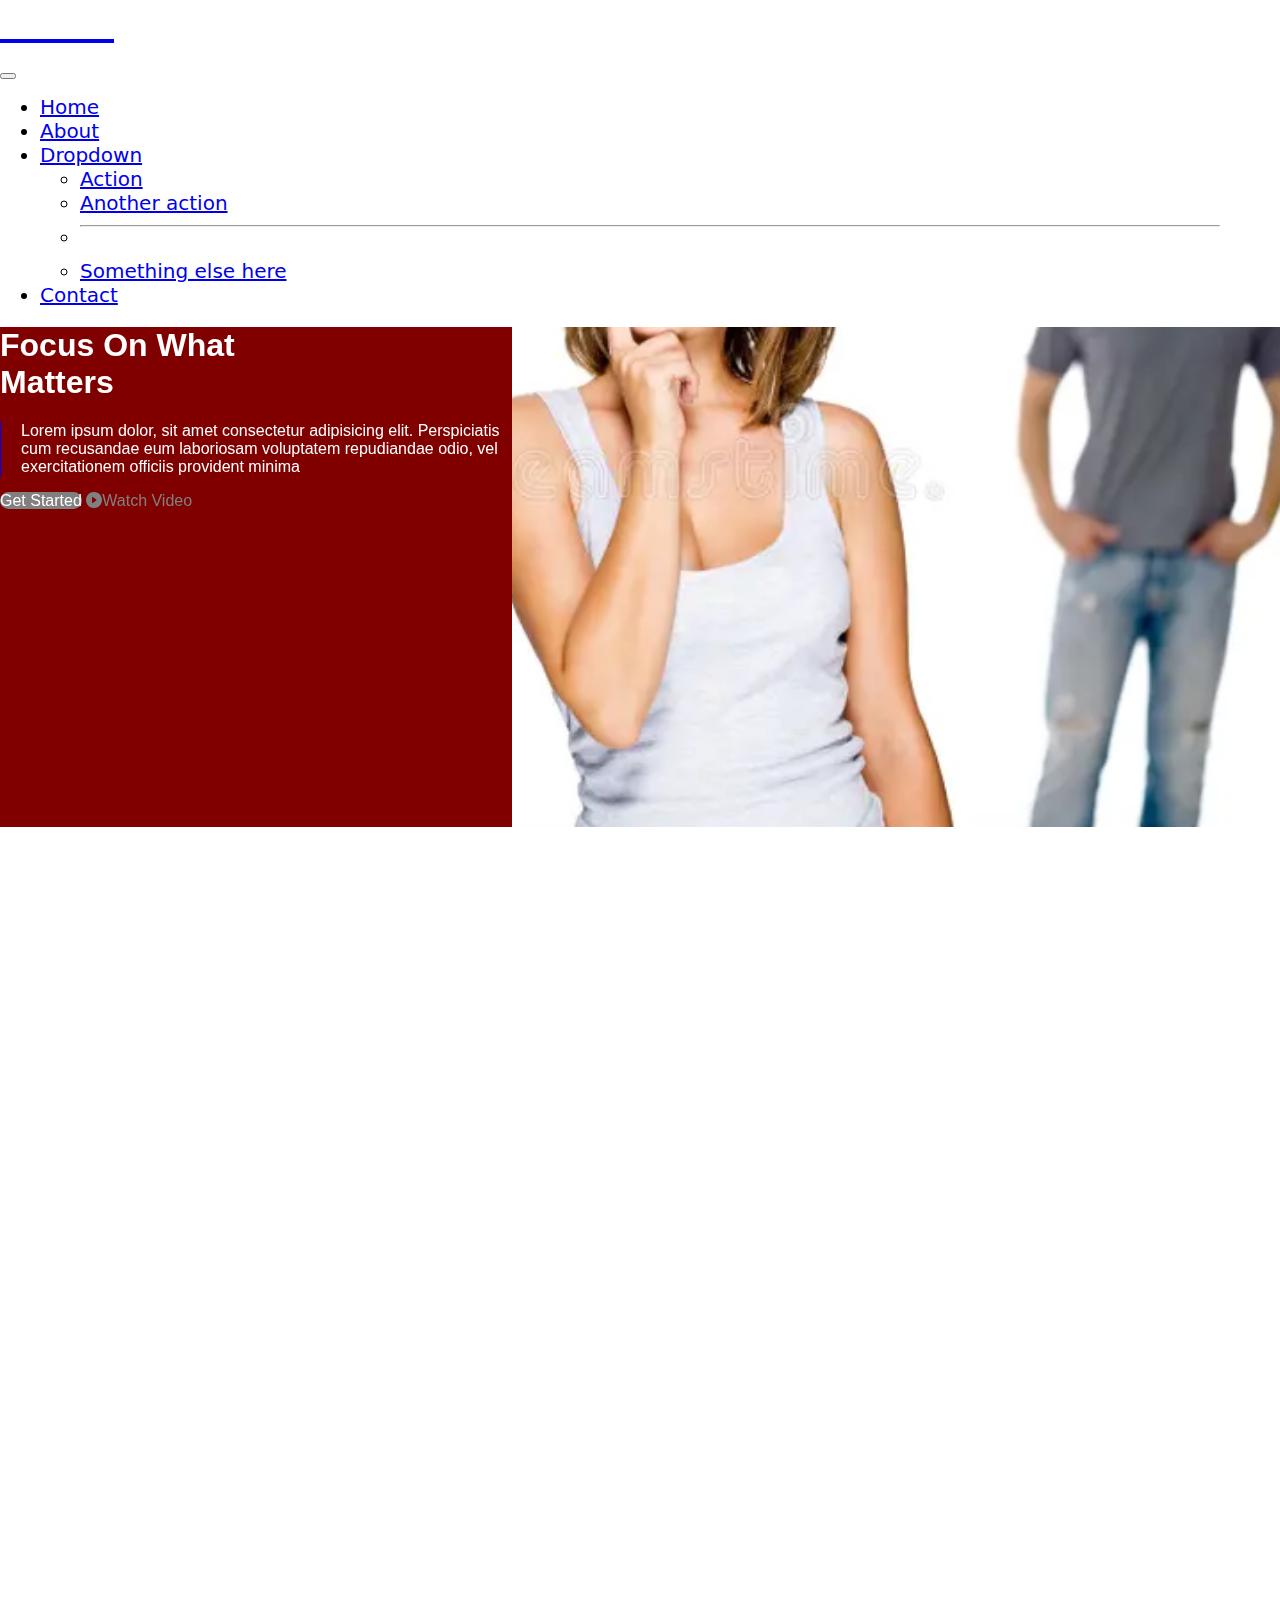
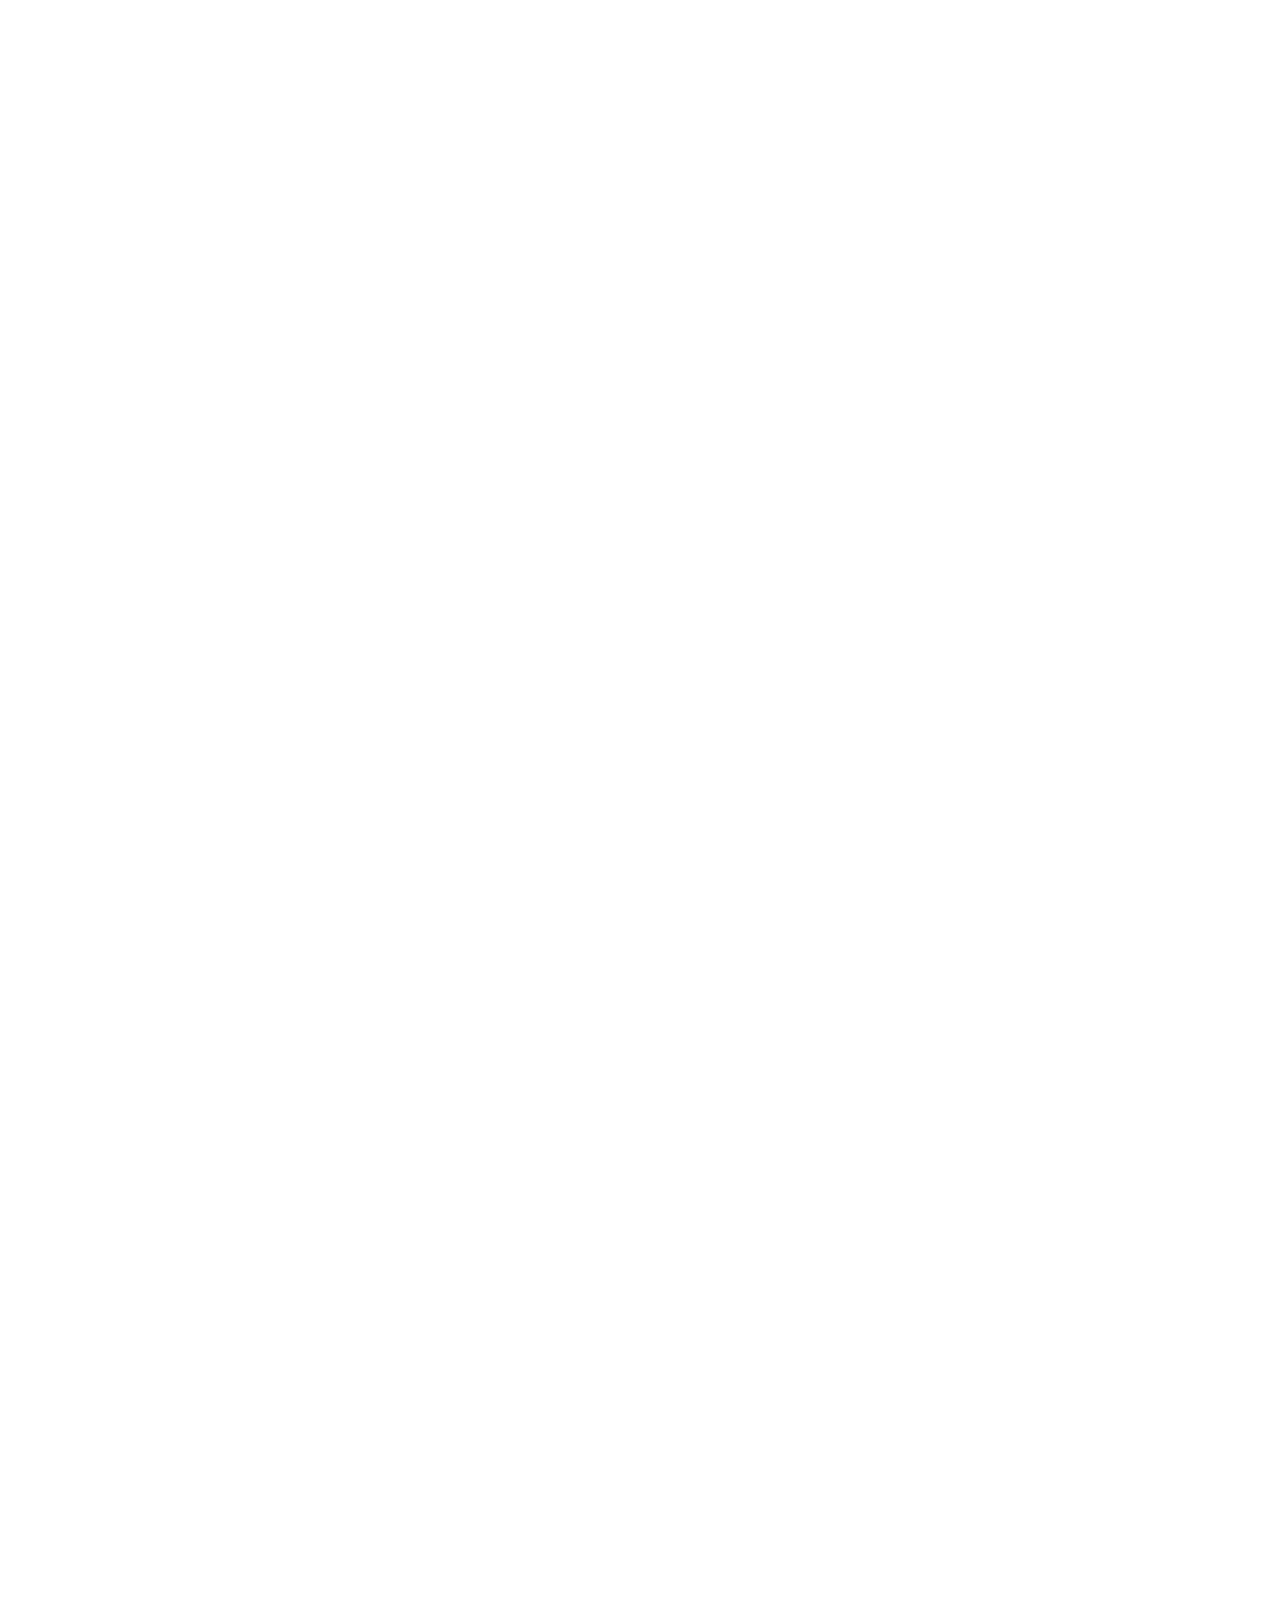
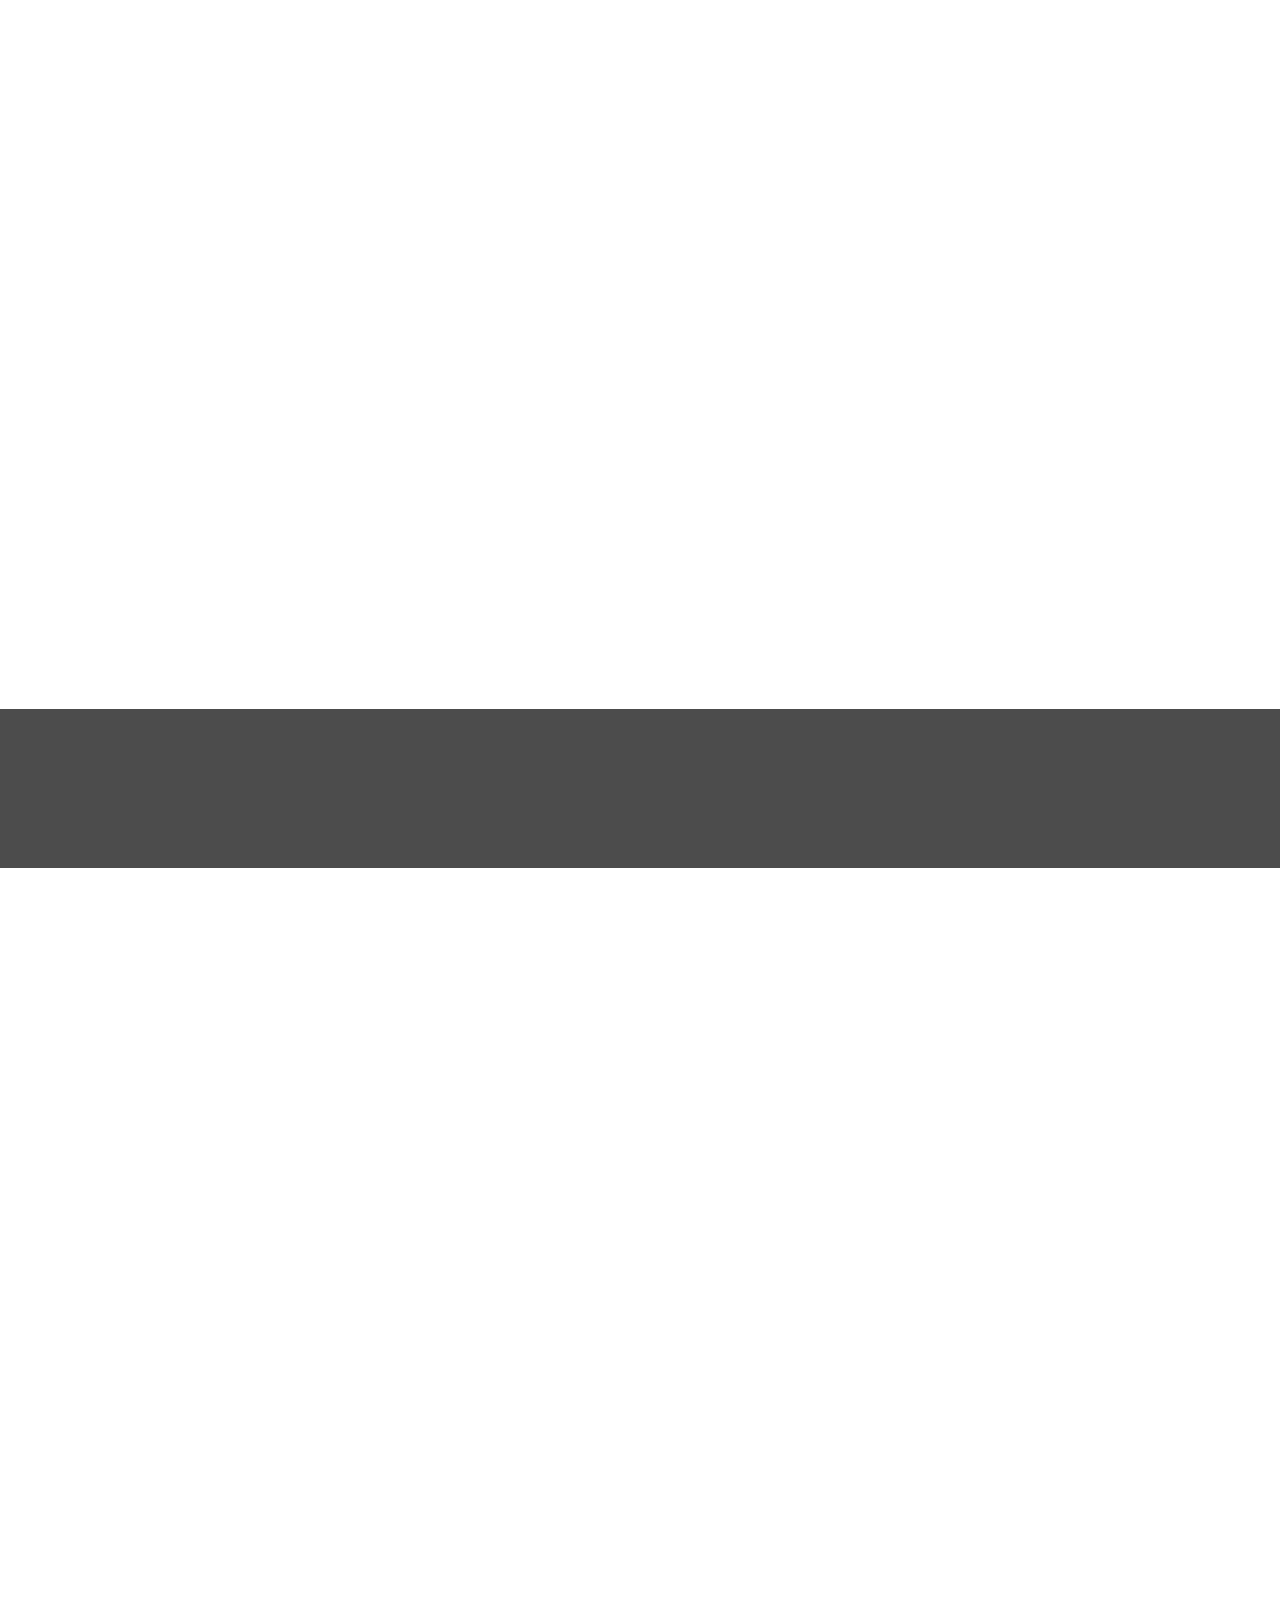
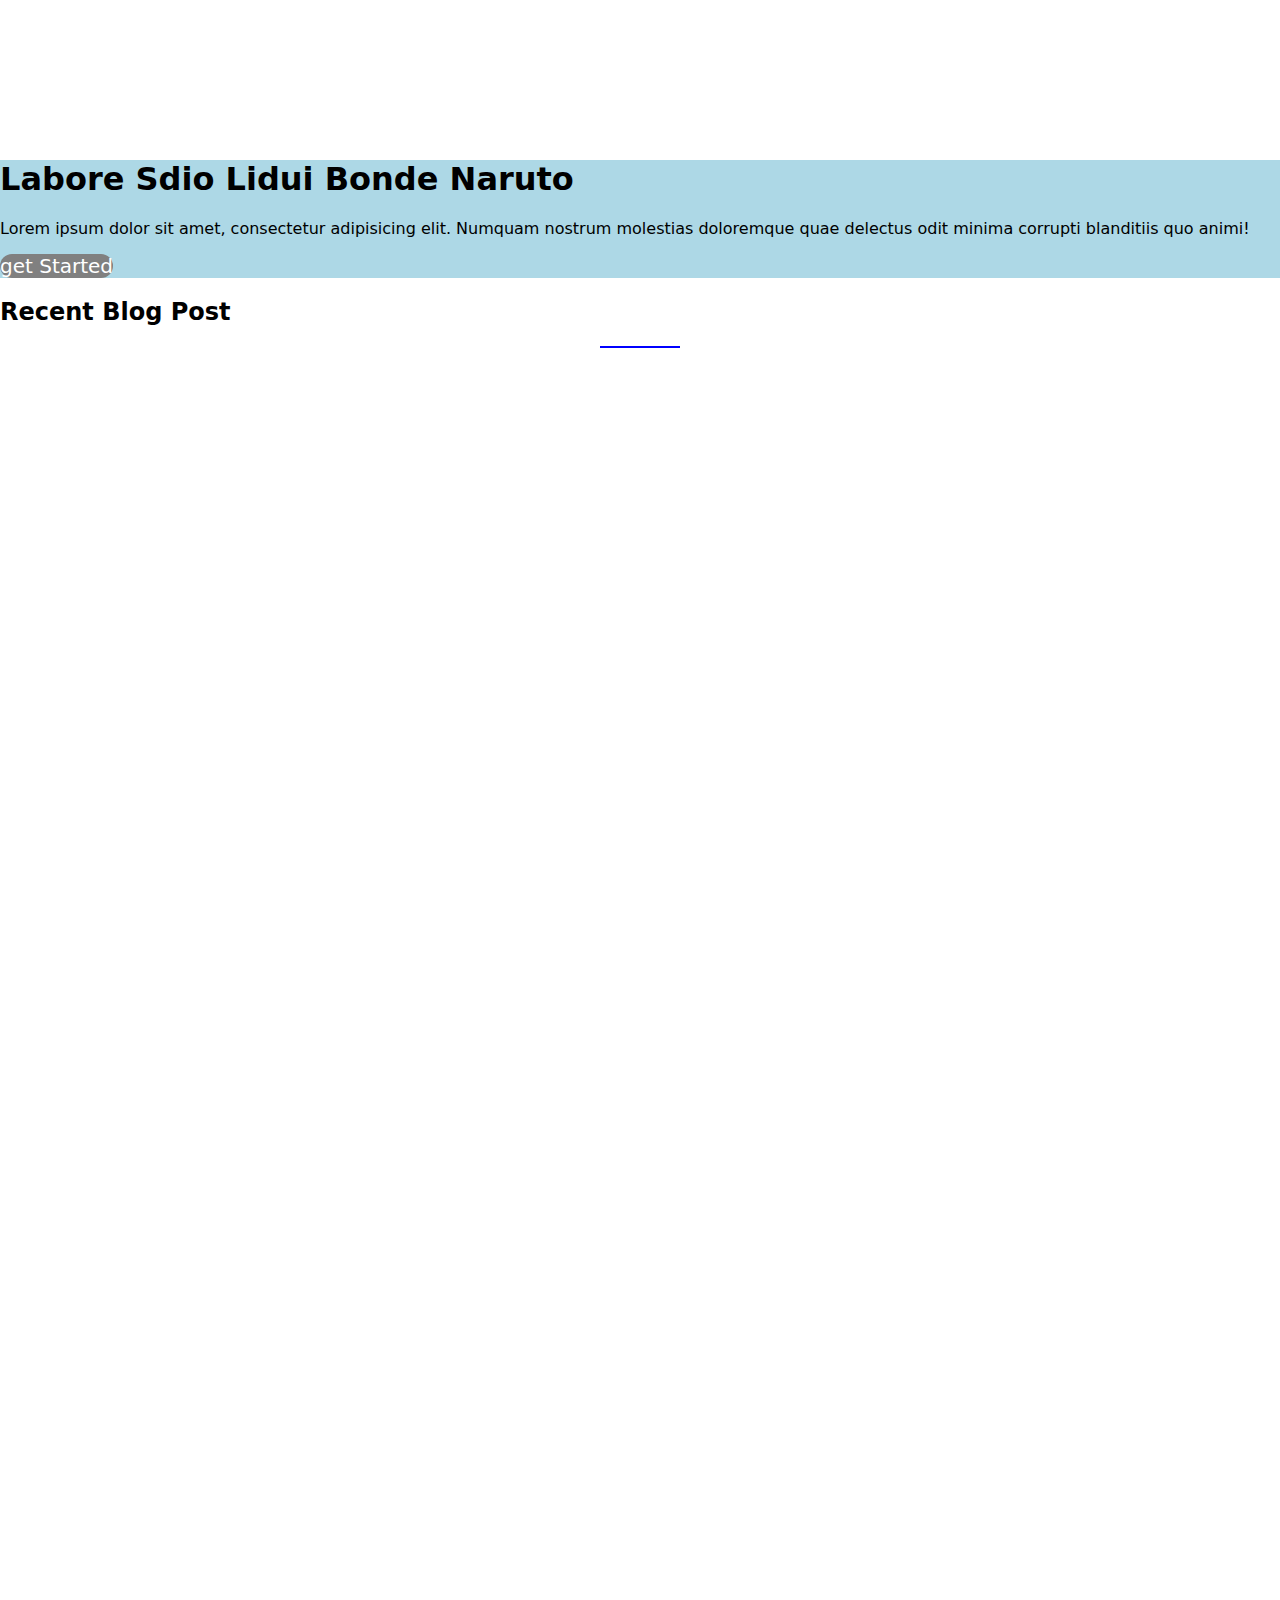
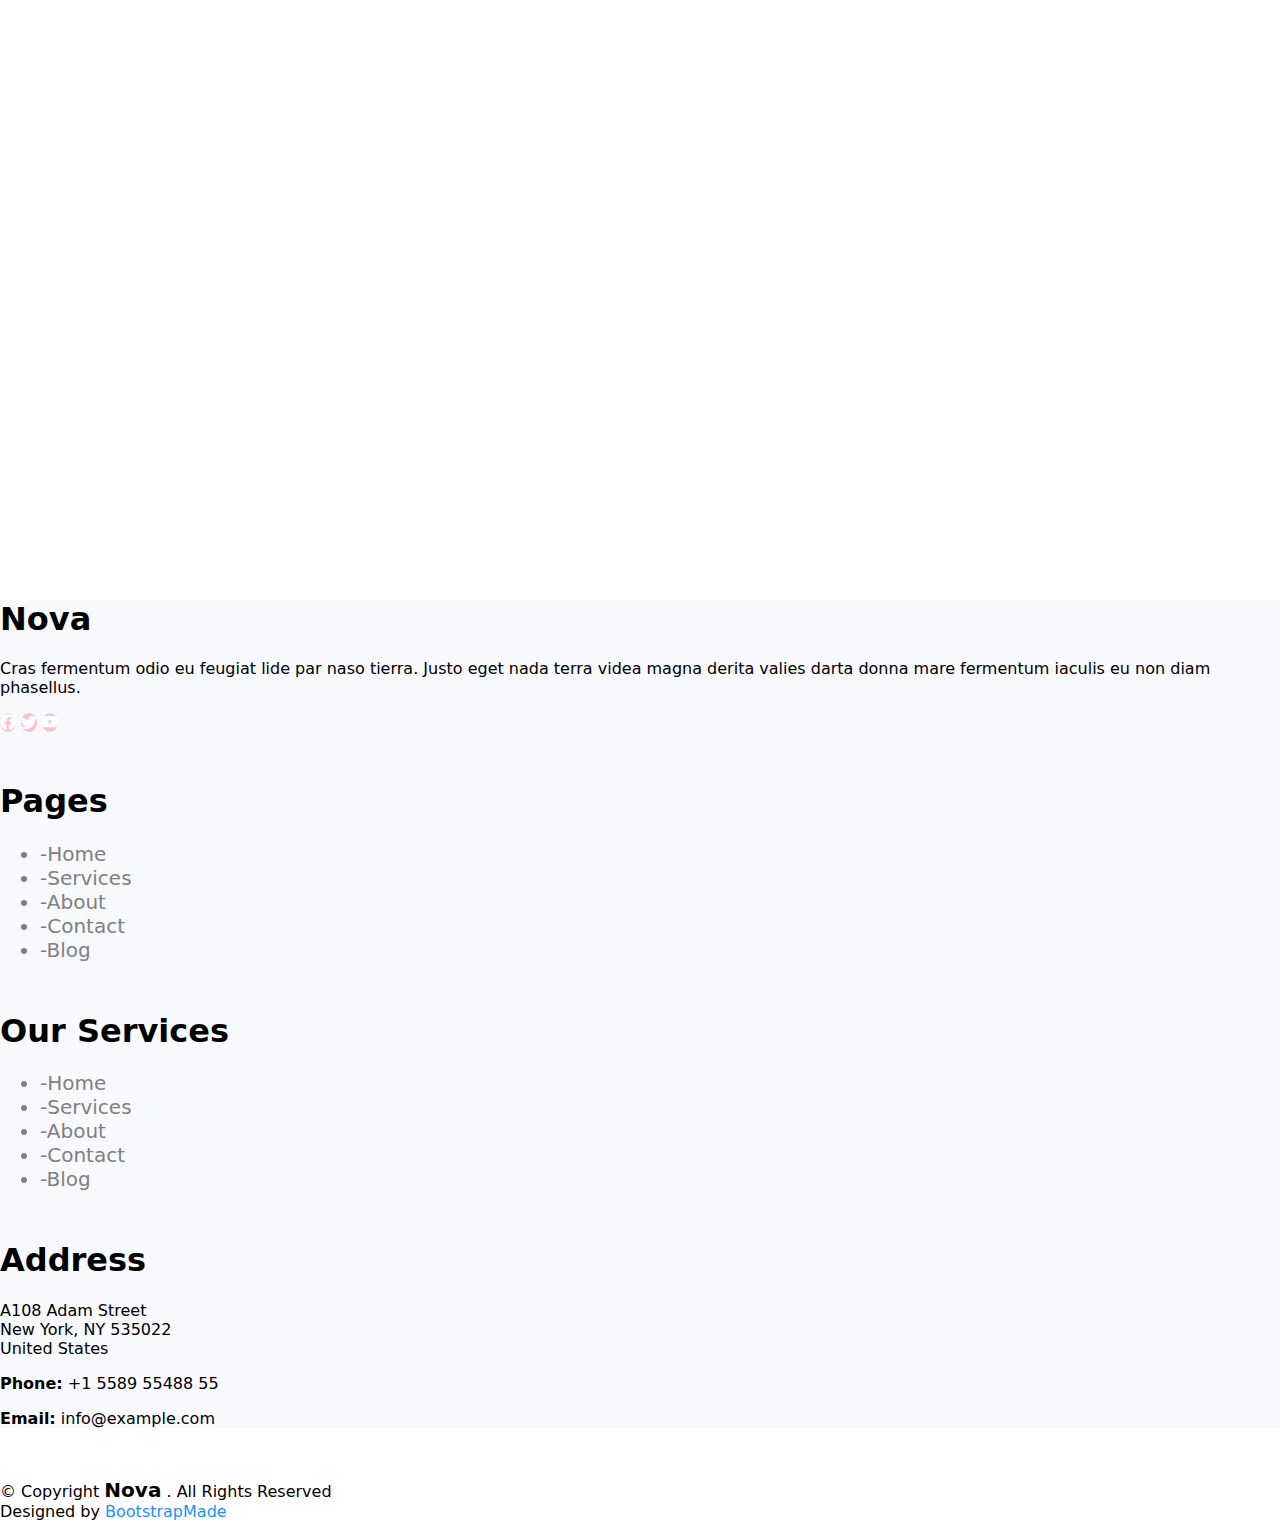
<file: NovaDemo/index.html>
<html>

<head>
    <title>Nova Demo </title>
    <link rel="stylesheet" href="index.css">
    <link href="https://cdn.jsdelivr.net/npm/bootstrap@5.3.2/dist/css/bootstrap.min.css" rel="stylesheet" integrity="sha384-T3c6CoIi6uLrA9TneNEoa7RxnatzjcDSCmG1MXxSR1GAsXEV/Dwwykc2MPK8M2HN" crossorigin="anonymous">
    <link rel="stylesheet" href="https://cdn.jsdelivr.net/npm/bootstrap-icons@1.11.1/font/bootstrap-icons.css">
    <link href="https://unpkg.com/aos@2.3.1/dist/aos.css" rel="stylesheet">
</head>
<body>
    <!-- start of Navbar Section -->

    <section class="header-section">
      
        <nav class="navbar navbar-expand-lg bg-none">
            <div class="container-fluid">
              <a class="navbar-brand" href="#"><h1>Nova</h1></a>
              <button class="navbar-toggler" type="button" data-bs-toggle="collapse" data-bs-target="#navbarSupportedContent" aria-controls="navbarSupportedContent" aria-expanded="false" aria-label="Toggle navigation">
                <span class="navbar-toggler-icon"></span>
              </button>
              <div class="collapse navbar-collapse" id="navbarSupportedContent">
                <ul class="navbar-nav ms-auto mb-2 mb-lg-0">
                  <li class="nav-item">
                    <a class="nav-link" aria-current="page" href="#">Home</a>
                  </li>
                  <li class="nav-item">
                    <a class="nav-link" href="./About.html">About</a>
                  </li>
                  <li class="nav-item dropdown">
                    <a class="nav-link dropdown-toggle" href="#" role="button" data-bs-toggle="dropdown" aria-expanded="false">
                      Dropdown
                    </a>
                    <ul class="dropdown-menu">
                      <li><a class="dropdown-item" href="#">Action</a></li>
                      <li><a class="dropdown-item" href="#">Another action</a></li>
                      <li><hr class="dropdown-divider"></li>
                      <li><a class="dropdown-item" href="#">Something else here</a></li>
                    </ul>
                  </li>
                  <li class="nav-item">
                    <a class="nav-link" href="#">Contact</a>
                  </li>
                 
                 
                 
                </ul>
                
              </div>
            </div>
          </nav>
    </section>

    <section class=" upper-section p-0">
     
        <div class="container-fluid ">
            <div class="row ">
             
                <div class="col-md-4 bg-hi "  >
                   <div class="custom-div"   data-aos="fade-up"
                   data-aos-duration="3000">

                    <div class="heading mt-5">
                      <h1>Focus On What <br> Matters</h1>
                  </div>
                  <div class="text  mt-4 mb-5">
                      <p class="paragraph">Lorem ipsum dolor, sit amet consectetur adipisicing
                          elit. Perspiciatis cum recusandae eum
                          laboriosam voluptatem repudiandae odio,
                          vel exercitationem officiis provident minima</p>
                  </div>
              <div class="buttons">
                  <a class="btn btn-primary btn-lg mt-4 mb-20">Get Started</a>
                  <a class="btn btn-custom btn-lg mt-4 mb-20 ml-4"><i class="bi bi-play-circle-fill"></i>Watch Video</a>
                   </div>
                   </div>
                       
                </div>
            </div>
        </div>
    </section>


    <!-- starting of why us section -->
    <section class="WhyUs mt-3 bg-white text-black">
        <div class="container text-center">
            <h2 data-aos="fade-up"
            data-aos-duration="3000" class="m-5">Why Choose Us</h2>
            <hr data-aos="fade-up"
            data-aos-duration="3000" class="blue-hr">
            <div class="row " data-aos="fade-up"
            data-aos-duration="3000">
                <div class="col-md-6 col-sm-12 bg-blue" >
                    <img src="./img/download1.png" class="image-fluid" alt="">
                </div>
                <div class="col-md-6 col-sm-12">
                  <div id="carouselExampleDark" class="carousel carousel-dark slide">
                    <div class="carousel-inner">
                        <div class="carousel-item active text-center" data-bs-interval="10000">
                  <div class="custom text-center">
                    <h2 class="text-center mt-7" style="color: black;">Unique key we have</h2>
                    <p class="text-center" style="color: blue;">It is a long established fact
                      that a reader will be
                      distracted by the readable content of a page
                      when looking at its layout.</p>
                  <p style="color: red;">There are many variations of passages of Lorem Ipsum available,
                      but the majority have suffered alteration in some</p>
                  </div>
                  </div>
                  <div class="carousel-item" data-bs-interval="2000">
                    <div class="custom text-center">
                      <h2 class="text-center mt-7" style="color: black;">Unique key we have</h2>
                      <p class="text-center" style="color: blue;">It is a long established fact
                        that a reader will be
                        distracted by the readable content of a page
                        when looking at its layout.</p>
                    <p style="color: red;">There are many variations of passages of Lorem Ipsum available,
                        but the majority have suffered alteration in some</p>
                    </div>
                </div>
                <div class="carousel-item" data-bs-interval="2000">
                  <div class="custom text-center">
                    <h2 class="text-center mt-7" style="color: black;">Unique key we have</h2>
                    <p class="text-center" style="color: blue;">It is a long established fact
                      that a reader will be
                      distracted by the readable content of a page
                      when looking at its layout.</p>
                  <p style="color: red;">There are many variations of passages of Lorem Ipsum available,
                      but the majority have suffered alteration in some</p>
                  </div>
              </div>
              
                  </div>
                  <button class="carousel-control-prev" type="button" data-bs-target="#carouselExampleDark" data-bs-slide="prev">
                    <span class="carousel-control-prev-icon" aria-hidden="true"></span>
                    <span class="visually-hidden">Previous</span>
                  </button>
                  <button class="carousel-control-next" type="button" data-bs-target="#carouselExampleDark" data-bs-slide="next">
                    <span class="carousel-control-next-icon" aria-hidden="true"></span>
                    <span class="visually-hidden">Next</span>
                  </button>
                  </div>
                   
                    
                    
                </div>
            </div>
        </div>
    </section>
    
    
    
    
    <!-- start of services section -->
     <section class=" bg-white services"> 
        <div class="container text-center mt-5 mb-5">
            <h2 data-aos="fade-up"
            data-aos-duration="3000">Why Choose Us</h2>
            <hr data-aos="fade-up"
            data-aos-duration="3000" class="blue-hr mb-5">
            <div class="row" data-aos="fade-up"
            data-aos-duration="3000">
                <div class="col-md-4 d-flex">
                  <i class="bi bi-envelope-paper d-flex mt-1 "></i>
                  
                  <div class="tex"> 
                    <h2 class="d-flex">Loreum Ipsum</h2>
                    <p class="m-0 p-0">The generated Lorem Ipsum is therefore 
                        always free from repetition, injected humour,
                         or non-characteristic words etc.</p>
                  </div>
                </div>
               

                <div class="col-md-4 d-flex">
                    <i class="bi bi-envelope-paper d-flex mt-1 "  style="color: blue; "></i>
                    
                    <div class="tex"> 
                      <h2 class="d-flex">Loreum Ipsum</h2>
                      <p class="d-flex">The generated Lorem Ipsum is therefore 
                          always free from repetition, injected humour,
                           or non-characteristic words etc.</p>
                    </div>
                  </div>


                  <div class="col-md-4 d-flex">
                    <i class="bi bi-envelope-paper d-flex mt-1 "></i>
                    
                    <div class="tex"> 
                      <h2 class="d-flex">Loreum Ipsum</h2>
                      <p class="d-flex">The generated Lorem Ipsum is therefore 
                          always free from repetition, injected humour,
                           or non-characteristic words etc.</p>
                    </div>
                  </div>



                  <div class="col-md-4 d-flex">
                    <i class="bi bi-envelope-paper d-flex mt-1 "></i>
                    
                    <div class="tex"> 
                      <h2 class="d-flex">Loreum Ipsum</h2>
                      <p class="d-flex">The generated Lorem Ipsum is therefore 
                          always free from repetition, injected humour,
                           or non-characteristic words etc.</p>
                    </div>
                  </div>

                  <div class="col-md-4 d-flex">
                    <i class="bi bi-envelope-paper d-flex mt-1 "></i>
                    
                    <div class="tex"> 
                      <h2 class="d-flex">Loreum Ipsum</h2>
                      <p class="d-flex">The generated Lorem Ipsum is therefore 
                          always free from repetition, injected humour,
                           or non-characteristic words etc.</p>
                    </div>
                  </div>


                  <div class="col-md-4 d-flex">
                    <i class="bi bi-envelope-paper d-flex mt-1 "></i>
                    
                    <div class="tex"> 
                      <h2 class="d-flex">Loreum Ipsum</h2>
                      <p class="d-flex">The generated Lorem Ipsum is therefore 
                          always free from repetition, injected humour,
                           or non-characteristic words etc.</p>
                    </div>
                  </div>
                  
            </div>
            </div>
     </section>

<section class="u-section">
    <div class="container-fluid text-white text-center ">
        
        <div class="row ">
           <div class="col-lg-12">
            <div class="text-section text-center  "
            data-aos="fade-up"
            data-aos-duration="2000"> 
                <h2 class="">Ut fugiat aliquam aut non</h2>
                <div class="paragraph">
                    <p class="">Duis aute irure dolor in reprehenderit in voluptate velit esse cillum<br>
                        dolore eu fugiat nulla pariatur. Excepteur sint occaecat cupidatat non <br>
                        proident. </p>
                </div>
               <a class="btn btn-primary btn-lg">Call To Action</a>
            </div>
          </div>
            
        </div>
      

      
    </div>
</section>

<section class="powerFull bg-white">
    <div class="container ">
        <div class="row Features-row" data-aos="fade-up"
        data-aos-duration="3000">
            <h1>Powerful Features for<br>
                Your Business </h1>

                <div class="col-lg-6"><i class="bi bi-cart-dash"></i> Easy Cart Features</div>
                <div class="col-lg-6"><i class="bi bi-cart-dash"></i> Easy Cart Features</div>

                <div class="col-lg-6"><i class="bi bi-cart-dash"></i> Easy Cart Features</div>
                <div class="col-lg-6"><i class="bi bi-cart-dash"></i> Easy Cart Features</div>

                <div class="col-lg-6"><i class="bi bi-cart-dash"></i> Easy Cart Features</div>
                <div class="col-lg-6"><i class="bi bi-cart-dash"></i> Easy Cart Features</div>
        </div>
       <div class="row image-row" data-aos="fade-up"
       data-aos-duration="3000">
        <img src="./img/iphone.png" alt="">
       </div>
    </div>
</section>

<section class="lobar bg-blue">
  <div class="container  mt-5 mb-5">

    <div class="row">
      <div class="col-md-4 col-sm-12">
        <h1 class="mt-5">Labore Sdio Lidui
          Bonde Naruto</h1>
          <p class="mt-4 mb-4">Lorem ipsum dolor sit amet, consectetur adipisicing elit. 
            Numquam nostrum molestias doloremque quae delectus odit minima corrupti blanditiis quo animi!</p>
            <a class="btn btn-primary btn-lg mb-7">get Started</a>
      </div>
    </div>
    </div>
</section>
<!-- satrting of blog Section -->
<section class=" blog-section bg-white">
  <div class="container  mt-5 mb-5">
    <h2 class="text-center">Recent Blog Post</h2>
    <hr class="blue-hr mb-5">
    <div class="row">
      <div class="col-lg-3" data-aos="fade-up"
      data-aos-duration="3000">
        <div class="image-div">
          <img src="./img/blog-1.jpg"  class="image-fluid" alt="">
        </div>
        <p class="mt-1"><span style="color: darkgray;">Tue December 12</span>/Johr khan</p>
        <h4>Khan you are here 
        Khan you  </h4>
        <p style="color: darkgrey;">Quia nam eaque omnis explicabo similique eum quaerat similique laboriosam. Quis omnis repellat sed quae consectetur magnam...

          </p>
          <a class="btn btn-blog">Read More<i class="bi bi-arrow-right"></i></a>
      </div>
      <div class="col-lg-3" data-aos="fade-up"
      data-aos-duration="4000">
        <div class="image-div">
          <img src="./img/blog-1.jpg"  class="image-fluid" alt="">
        </div>
        <p class="mt-1"><span style="color: darkgray;">Tue December 12</span>/Johr khan</p>
        <h4>Khan you are here 
        Khan you  </h4>
        <p style="color: darkgrey;">Quia nam eaque omnis explicabo similique eum quaerat similique laboriosam. Quis omnis repellat sed quae consectetur magnam...

          </p>
          <a class="btn btn-blog">Read More<i class="bi bi-arrow-right"></i></a>
      </div>
      <div class="col-lg-3" data-aos="fade-up"
      data-aos-duration="4000">
        <div class="image-div">
          <img src="./img/blog-1.jpg"  class="image-fluid" alt="">
        </div>
        <p class="mt-1"><span style="color: darkgray;">Tue December 12</span>/Johr khan</p>
        <h4>Khan you are here 
        Khan you  </h4>
        <p style="color: darkgrey;">Quia nam eaque omnis explicabo similique eum quaerat similique laboriosam. Quis omnis repellat sed quae consectetur magnam...

          </p>
          <a class="btn btn-blog">Read More<i class="bi bi-arrow-right"></i></a>
      </div>
      <div class="col-lg-3" data-aos="fade-up"
      data-aos-duration="5000">
        <div class="image-div">
          <img src="./img/blog-1.jpg"  class="image-fluid" alt="">
        </div>
        <p class="mt-1"><span style="color: darkgray;">Tue December 12</span>/Johr khan</p>
        <h4>Khan you are here 
        Khan you  </h4>
        <p style="color: darkgrey;">Quia nam eaque omnis explicabo similique eum quaerat similique laboriosam. Quis omnis repellat sed quae consectetur magnam...

          </p>
          <a class="btn btn-blog">Read More<i class="bi bi-arrow-right"></i></a>
      </div>
    </div>
    </div>
</section>


<section class="Fotter_section">
  <div class="container">
    <div class="row mt-5 mb-5">
       <div class="col-lg-4">
        <h1>Nova</h1>
        <p>Cras fermentum odio eu feugiat lide par naso tierra. Justo 
          eget nada terra videa magna derita valies darta donna mare
           fermentum iaculis eu non diam phasellus.</p>
           <i class="bi bi-facebook text-dark mx-1 lead"></i>
            <i class="bi bi-twitter text-dark mx-1 lead"></i>
            <i class="bi bi-linkdin text-dark mx-1 lead"></i>
            <i class="bi bi-youtube text-dark mx-1 lead"></i>
       </div>
       <div class="col-lg-2">
        <h1>Pages</h1>
       <ul class="list-unstyled">
        <li>-Home</li>
        <li>-Services</li>
        <li>-About</li>
        <li>-Contact</li>
        <li>-Blog</li>
       </ul>
       </div>
       <div class="col-lg-3">
        <h1>Our Services</h1>
       <ul class="list-unstyled">
        <li>-Home</li>
        <li>-Services</li>
        <li>-About</li>
        <li>-Contact</li>
        <li>-Blog</li>
       </ul>
        
       </div>

       <div class="col-lg-2">

        <h1 class="mb-3">Address</h1>
        <p class="mb-3">A108 Adam Street<br>
          New York, NY 535022<br>
          United States</p>
          <p><span style="font-weight: 600;">Phone:</span> +1 5589 55488 55
            </p>
            <p><span style="font-weight: 600;">Email:</span> info@example.com</p>
            
       </div>
    </div>
  </div>
</section>



<section class="bottom-footer bg-white">
  <div class="container text-center">
    <p class="mt-5">© Copyright <span style="font-weight: bold; font-size: 20px;">Nova</span> . All Rights Reserved</p>
<p class="mt-0">Designed by <span style="color: dodgerblue;"> BootstrapMade</span></p>
  </div>
</section>
  <script src="https://cdn.jsdelivr.net/npm/bootstrap@5.3.2/dist/js/bootstrap.bundle.min.js" integrity="sha384-C6RzsynM9kWDrMNeT87bh95OGNyZPhcTNXj1NW7RuBCsyN/o0jlpcV8Qyq46cDfL" crossorigin="anonymous"></script>
  <script src="https://unpkg.com/aos@2.3.1/dist/aos.js"></script>
  <script>
    AOS.init();
  </script>
</body>
</html>
</file>
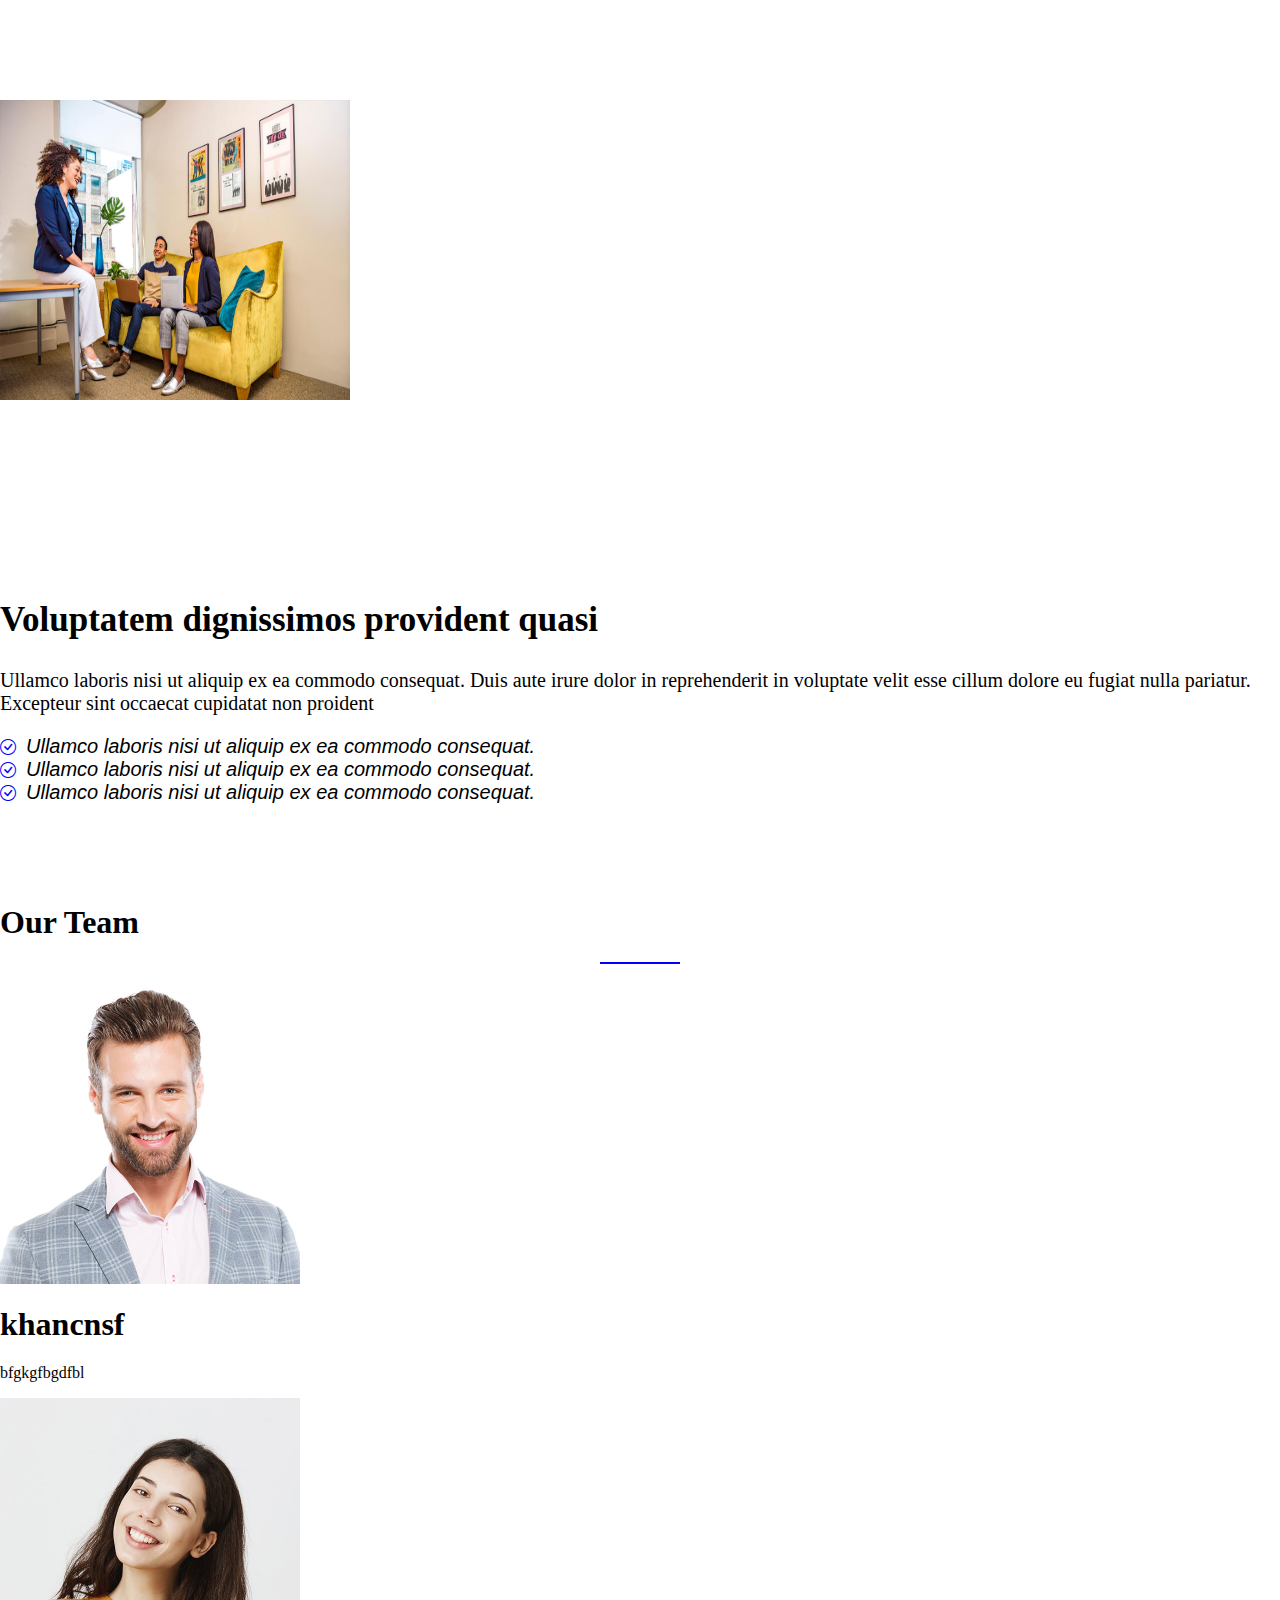
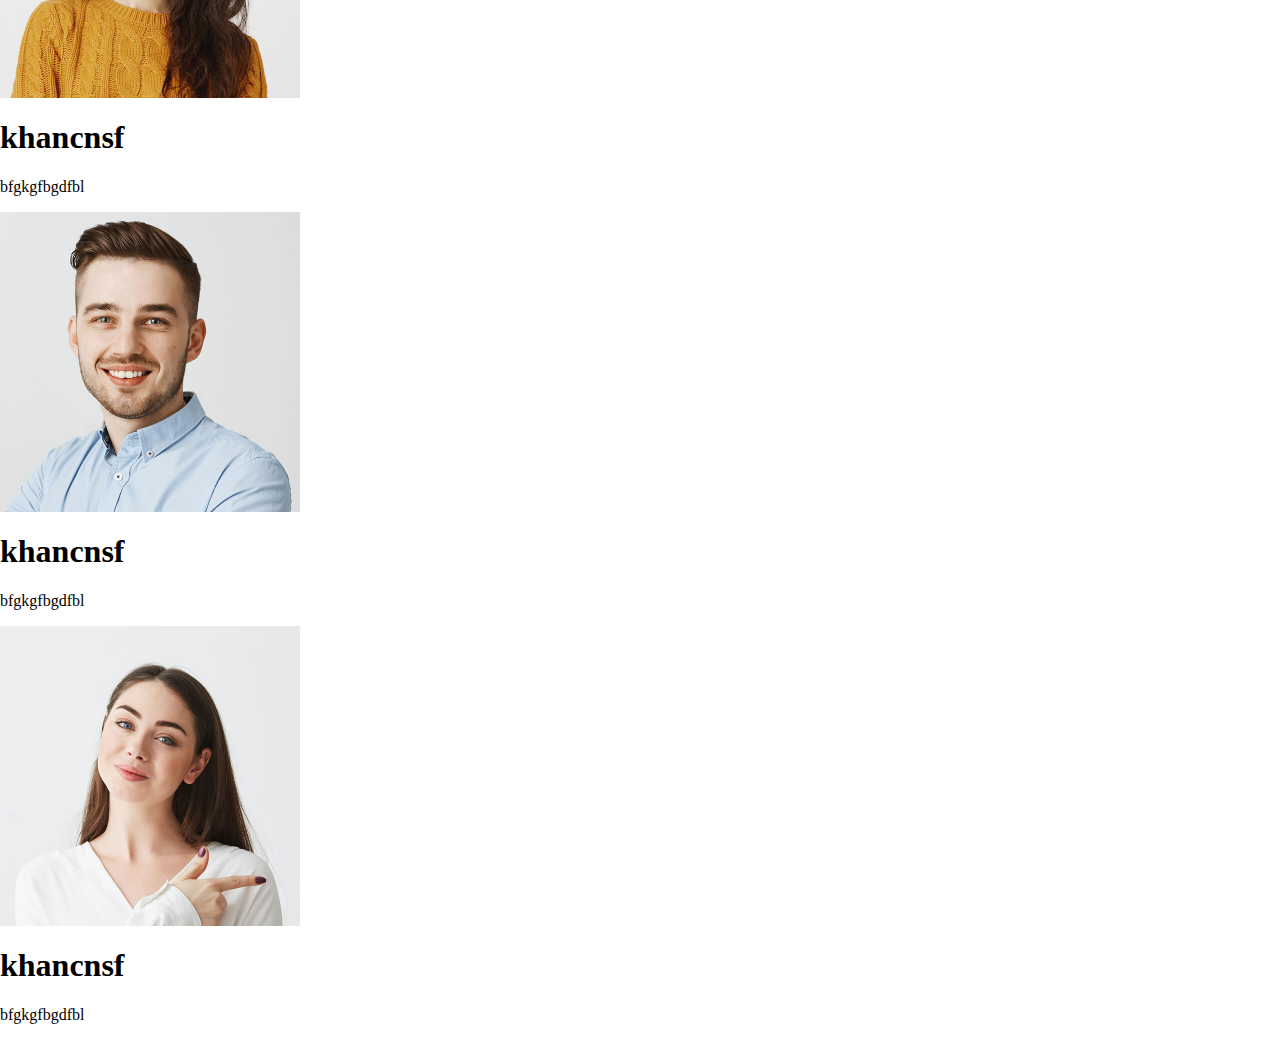
<file: NovaDemo/About.html>
<html>
    <head>
        <title>About Page</title>
        <link rel="stylesheet" href="About.css">
    <link href="https://cdn.jsdelivr.net/npm/bootstrap@5.3.2/dist/css/bootstrap.min.css" rel="stylesheet" integrity="sha384-T3c6CoIi6uLrA9TneNEoa7RxnatzjcDSCmG1MXxSR1GAsXEV/Dwwykc2MPK8M2HN" crossorigin="anonymous">
    <link rel="stylesheet" href="https://cdn.jsdelivr.net/npm/bootstrap-icons@1.11.1/font/bootstrap-icons.css">
    <link href="https://unpkg.com/aos@2.3.1/dist/aos.css" rel="stylesheet">
    </head>

    <body>
        

        <section class="bg-white upper-section">
            <div class="container">
                <div class="row mt-5">
                    <div class="col-lg-4 col-sm-12 image-column" >

                        <img src="./img/about.jpg" alt="" class="image-fluid">
                    </div>

                    <div class="col-lg-6 col-sm-12">

                       <h2 class="mb-3">Voluptatem dignissimos provident quasi</h2>
                       <p>Ullamco laboris nisi ut aliquip ex ea commodo consequat. Duis aute irure dolor in reprehenderit in voluptate velit esse cillum dolore eu fugiat nulla pariatur. Excepteur sint occaecat cupidatat non proident</p>
                       <i class="bi bi-check-circle me-2 mt-3"><span >Ullamco laboris nisi ut aliquip ex ea commodo consequat.</span></i><br>
                       <i class="bi bi-check-circle me-2 mt-3"><span >Ullamco laboris nisi ut aliquip ex ea commodo consequat.</span></i><br>
                       <i class="bi bi-check-circle me-2 mt-3"><span >Ullamco laboris nisi ut aliquip ex ea commodo consequat.</span></i>
                    </div>
                </div>
            </div>
        </section>


  <section class="our-team bg-white">

    <div class="container">
        <div class="row text-center">
            <h1 class="mt-5 mb-5">Our Team</h1>
           <hr class="blue-hr">


            <div class="col-md-3">
             <div class="image-div">
                <img src="./img/team-1.jpg" class="image-fluid" alt="">
                <div class="icons">
                    <i class="bi bi-facebook"></i>
                    <i class="bi bi-facebook"></i>
                    <i class="bi bi-facebook"></i>
                    <i class="bi bi-facebook"></i>
                </div>
                <h1> khancnsf</h1>
                <p>bfgkgfbgdfbl</p>
               
             </div>
              
            </div>

            <div class="col-md-3">

                <img src="./img/team-2.jpg" class="image-fluid" alt="">
                <h1> khancnsf</h1>
                <p>bfgkgfbgdfbl</p>
            </div>
            <div class="col-md-3">

                <img src="./img/team-3.jpg" class="image-fluid" alt="">
                <h1> khancnsf</h1>
                <p>bfgkgfbgdfbl</p>
            </div>
            <div class="col-md-3">

                <img src="./img/team-4.jpg" class="image-fluid" alt="">
                <h1> khancnsf</h1>
                <p>bfgkgfbgdfbl</p>
            </div>
        </div>
    </div>
  </section>

    </body>
</html>
</file>
<file: NovaDemo/index.css>
body{

    margin:0;
    padding:0;
   
    font-family:  "Open Sans", system-ui, -apple-system, "Segoe UI", Roboto, "Helvetica Neue", Arial, "Noto Sans", "Liberation Sans", sans-serif, "Apple Color Emoji", "Segoe UI Emoji", "Segoe UI Symbol", "Noto Color Emoji";
   
}
section{
    padding: 0;
    margin: 0;
}
.navbar{

    z-index: 1;
}
.navbar h1{
color: white;
font-size: 40px;
font-weight: 800px;

}
.navbar-toggler-icon {
    color: white;
    background-color: #00FFFF; /* Set the color to white */
  }
.navbar-nav li{

    margin-right: 30px;
    font-size: 20px;
    font-weight: 400;
    font-family:"Open Sans", system-ui, -apple-system, "Segoe UI", Roboto, "Helvetica Neue", Arial, "Noto Sans", "Liberation Sans", sans-serif, "Apple Color Emoji", "Segoe UI Emoji", "Segoe UI Symbol", "Noto Color Emoji"; 
    color:black
}

.row .image-fluid{
margin: 0;
    width:100%;
    height: 100%;
}

@media (max-width: 768px) {
    .navbar{

        background-color:black;
        
    }
    .navbar-nav .nav-link{

       
        font-size: 20px;
        font-weight: 400;
        font-family:"Open Sans", system-ui, -apple-system, "Segoe UI", Roboto, "Helvetica Neue", Arial, "Noto Sans", "Liberation Sans", sans-serif, "Apple Color Emoji", "Segoe UI Emoji", "Segoe UI Symbol", "Noto Color Emoji"; 
        color:white;
    }
    .navbar-nav .nav-link:hover{

       
        font-size: 20px;
        font-weight: 400;
        font-family:"Open Sans", system-ui, -apple-system, "Segoe UI", Roboto, "Helvetica Neue", Arial, "Noto Sans", "Liberation Sans", sans-serif, "Apple Color Emoji", "Segoe UI Emoji", "Segoe UI Symbol", "Noto Color Emoji"; 
        color:gray;
    }

    
}
.upper-section .row {

    background-image: url('./img/download.webp');
    font-family: -apple-system,BlinkMacSystemFont,"Segoe UI",Roboto,Helvetica,Arial,sans-serif,"Apple Color Emoji","Segoe UI Emoji","Segoe UI Symbol";
    background-size: cover;
    background-attachment: fixed;
    margin-top: -80;
    z-index: 0;
}

.upper-section .row .bg-hi{
  background-color: #800000;
    width:40%;
    height: 500px;
   
    z-index: 0;
    color: white; /* Put the second div below the navbar */
}
@media (max-width: 768px) {
    .upper-section .row .bg-hi{
        background-color: transparent;
        width:100%;
        height: 500px;
        margin-top: 0 auto;
        color: black;
        z-index: 0; /* Put the second div below the navbar */
       
    }

}
.upper-section .custom-div{

    margin: 100px auto;
}
.col-md-4 .text{

    border-left: 1px solid blue;
}
.buttons .btn-primary {
    border-radius: 50px; 
    background-color: gray;
    color: white; 
    transition: background-color 0.3s;
  }
  .col-md-4 .text .paragraph{
margin-left: 20px;

  }
  .buttons{
    margin-bottom: 100px;;
  }
.btn-primary:hover {
    background-color: blue;
  }
  .WhyUs .custom{

   
    margin: 100px auto;
    width:50%;
}
  .buttons  .btn-custom{
    border-radius:none;
    background-color: none;
    color:gray; 
   

  }
  .btn-custom:hover {
    color:white; 
  }



  .blue-hr {
    width: 80px;
    height: 0.1rem;
    background-color: blue;
    margin: 20px auto; 
    border: none; 
 
}




.row .col-md-6{

    background-color:#00FFFF;
}

.carousel-control-prev , .carousel-control-next{

    margin-top: 100px;
}

.bi-envelope-paper{

    color:green;
    width:60px;
    height: 60px;

}
.text .paragraph1{
    margin-left: 40px;;
}

.services .row .col-md-4{

    margin-bottom: 50px;
    overflow:hidden;
}
 .carouselExampleDark{

    background-color: blue;
  width: 80%;
  margin: 0 50%; /* Center the text-div horizontally */
  padding: 20px; /* Add padding as needed */
  color: white; 
}

.u-section{
  margin-top: 0;
    
   background-image: url('./img/download.webp');
   background-size: cover;
    background-attachment: fixed;
  
}
.u-section .container-fluid .row{
    background-color: rgba(0, 0, 0, 0.7);
    width:101%;

}
.u-section .container-fluid .row .col-lg-12{

    margin: 100px 0px;
}
.u-section .container h2{
margin-top: 91px;
  margin-bottom: 20px;
  font-weight: 800px;
  font-size: 40px;
}

.u-section .container p{
    font-weight: 400px;
    font-size: 20px;

}

.u-section .row .text-section{

    width:100%;
}
.u-section .row .text-section .paragraph{

    margin-bottom: 30px;
}

.u-section .row  .btn{

    background-color: gray;
    transition: background-color 0.3s;
    color:white;
    font-weight: 200;
    font-size: 20px;
    border-radius: 50px;
    border: none;
    width:200px;
    margin-bottom: 50px;

}
.u-section .row  .btn:hover{

   background-color: brown;
}
.powerFull .container{

    display: flex;
   
}
.powerFull  h1{

    margin-top: 40px;
}

.powerFull .container .row{

   width:50%;
}
.powerFull .container .features-row{

    height: 300px;;
}
.powerFull .container .image-row{

    margin-top: 70px;
    height:700px;
    width:40%;
}
.powerFull .container .row .col-lg-6{

    margin-top: 40px;
}

@media (max-width: 768px) {
    

    .powerFull .container .image-div{

        
      display: block;
       
    }
}


.lobar{

    background-color: #ADD8E6;
    margin-top: 0%;
}


.lobar .row{
  align-items: normal;
    margin-top: 0px;
}

.lobar .row .col-md-4 .btn{
    margin-bottom: 70px;
    background-color: gray;
    color:white;
    font-size: 20px;
    font-weight: 400px;
    border: none;

    border-radius: 50px;
}
.lobar .row .col-md-4 .btn:hover{

    background-color: pink;
}
.blog-section .image-fluid:hover{

    width:400px;
}
.blog-section .btn-blog{

    color:cornflowerblue;

}
.blog-section .btn-blog:hover{

    color:cornflowerblue;
}
.image-div{

    height: 250px;
}

.fotter_section{

    background-color: #f7f9fc;
}

.fotter_section li{

    color:gray;
    font-size: 20px;
    font-weight: 400px;
}

.fotter_section .bi{

    background-color: pink;
    color:white;
    border-radius: 50%;
}

.fotter_section .col-lg-4, .col-lg-3,.col-lg-2{

    margin-top: 50px;
    margin-bottom: 50px;
}

.fotter_section .col-lg-3{

    margin-top: 50px;
    margin-bottom: 50px;
}

.fotter_section .col-lg-2{

    margin-top: 50px;
    margin-bottom: 50px;
}
.bottom-footer p{

    margin: 0;
}
.bottom-footer .mt-5{

    margin-top: 20px;
}
</file>
<file: NovaDemo/About.css>
body{

    margin: 0;
}

.upper-section .row .image-fluid{


    height:300px;
    width:350px;
    margin: 100px 0;
}

.bg-white .row .col-lg-6{

    margin: 100px 0;

}

.bg-white .row .col-lg-6 h2{

    font-weight: bold;
    font-size: 35px;
}

.bg-white .row .col-lg-6 p{

    font-weight: 400px;
    font-size: 20px;
}

.bg-white .row .col-lg-6 .bi-check-circle{
 
    color:blue;
}

.bg-white .row .col-lg-6 span{
    color:black;
    margin-left: 10px;
    font-size: 20px;
    font-family: 'Gill Sans', 'Gill Sans MT', Calibri, 'Trebuchet MS', sans-serif;
    font-weight: 400;
}


hr{
    width: 80px;
    height: 0.1rem;
    background-color: blue;
    margin: 20px auto; 
    border: none; 
 
}



.our-team .row .image-fluid{

    
    height:300px;
  
}
.our-team .row .image-fluid:hover + .icons {
    display: block;
}
.our-team .row .icons:hover{
    display: block;
}
.our-team .row .icons{

    
    background-color: rgb(red, white, blue);
    display: none;

  
}
.our-team .row .icons .bi{

    margin:20px;
   

}
</file>
